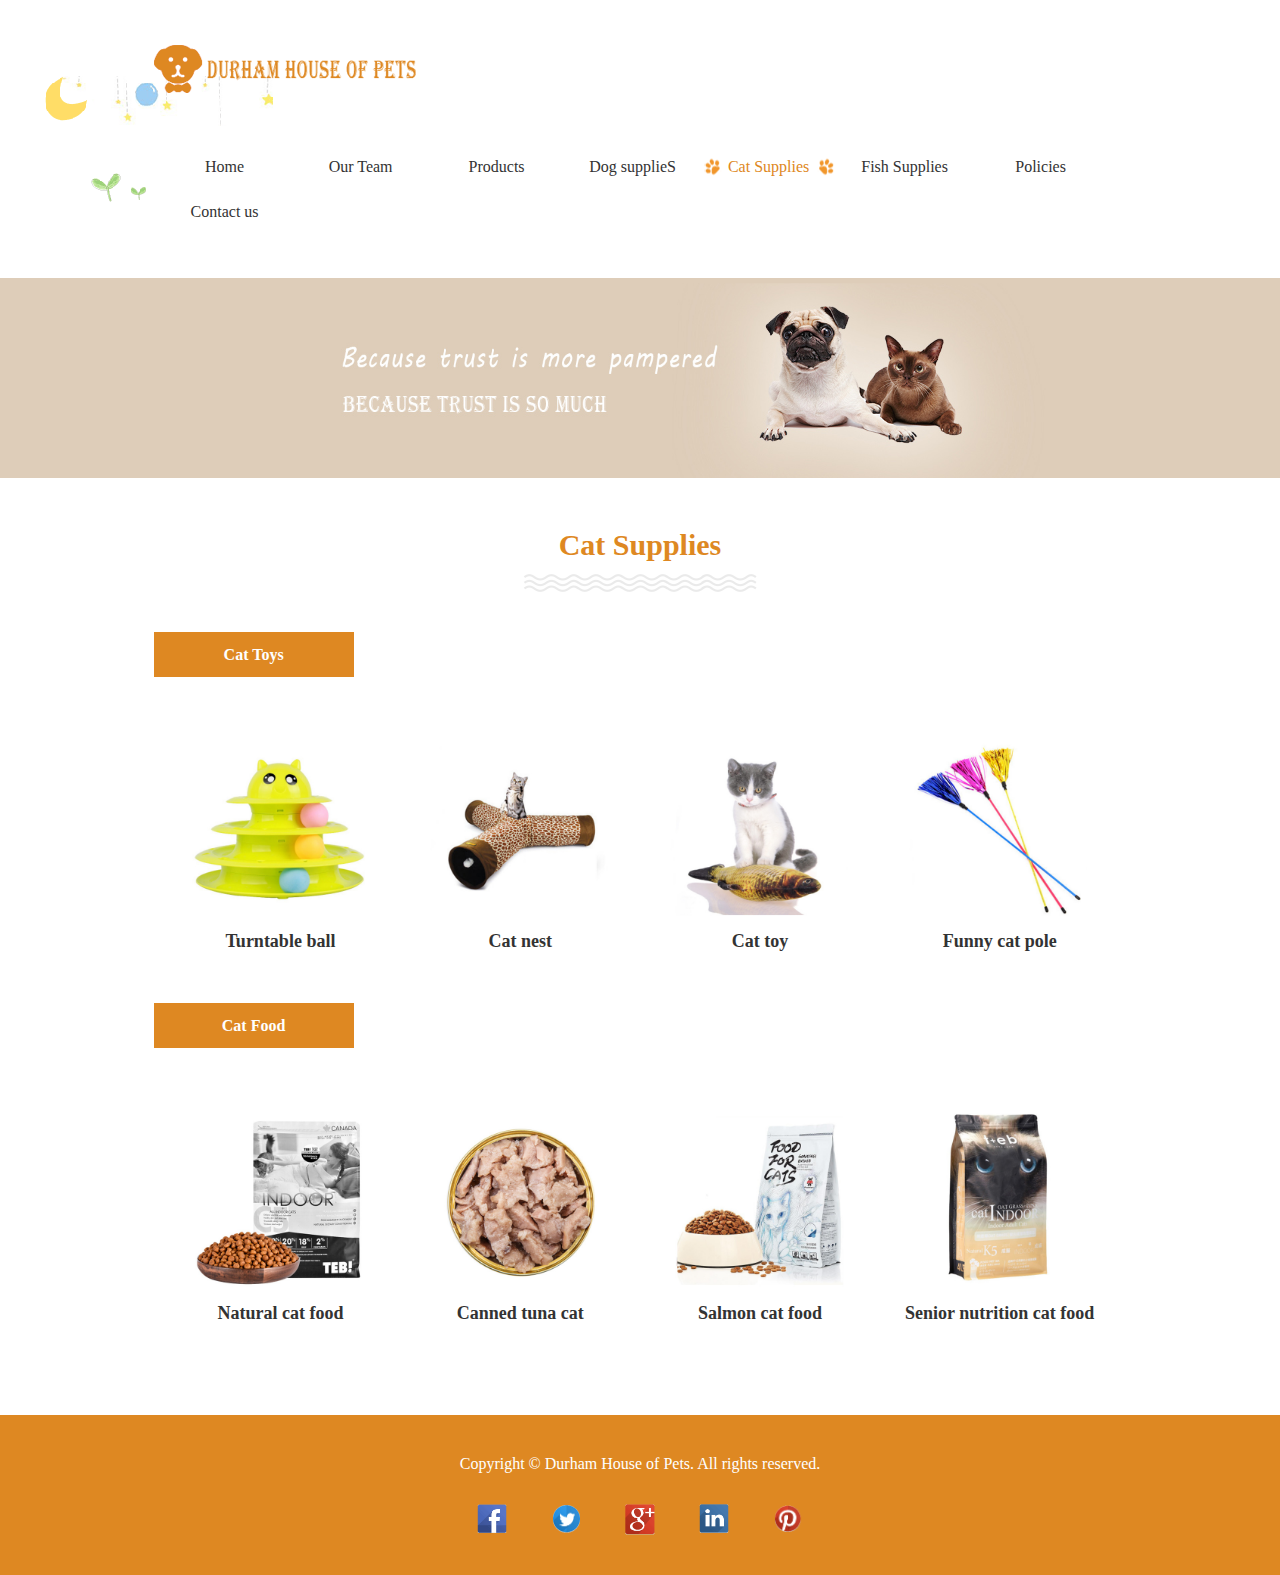
<file: catsupplies.html>
<!DOCTYPE html>
<html lang="en">
<head>
<meta  charset="utf-8" />
<title> Durham House of Pets</title>
<link  href="common.css" rel="stylesheet">   
</head>

<body>

<header>
    <article>
      <div class="logo"><img src="logo.png" alt="image"></div>
      <nav>
        <ul>
           <li><a href="index.html">Home</a></li>
           <li><a href="employees.html">Our Team</a></li>
           <li><a href="products.html">Products</a></li>
           <li><a href="dogsupplies.html">Dog supplieS</a></li>
           <li><a href="catsupplies.html" class="on">Cat Supplies</a></li>
           <li><a href="fishsupplie.html">Fish Supplies</a></li>
           <li><a href="policies.html">Policies</a></li>
           <li><a href="contact_us.html">Contact us</a></li>
         </ul>
      </nav>
    </article>
</header>

<div class="banner"><img src="banner1.jpg" alt="image"></div>

<div class="Products">
   <article>
   
<div class="title">
    <h3>Cat Supplies</h3>
    <img src="t.png" alt="image">
</div>

   <div class="tm"><h3>Cat Toys</h3></div>
       <ul>
          <li>
              <img src="m4.jpg" alt="image">
              <h3>Turntable ball</h3>
          </li>
          <li>
              <img src="m5.jpg" alt="image">
              <h3>Cat nest</h3>
          </li>
          <li>
              <img src="m6.jpg" alt="image">
              <h3>Cat toy</h3>
          </li>
           <li>
              <img src="m7.jpg" alt="image">
              <h3>Funny cat pole</h3>
          </li>
          <div class="clear"></div>
       </ul>
       
     <div class="tm"><h3>Cat Food</h3></div>
     
     <ul>
          <li>
              <img src="m.jpg" alt="image">
              <h3>Natural cat food</h3>
          </li>
          <li>
              <img src="m1.jpg" alt="image">
              <h3>Canned tuna cat</h3>
          </li>
          <li>
              <img src="m2.jpg" alt="image">
              <h3>Salmon cat food</h3>
          </li>
           <li>
              <img src="m3.jpg" alt="image">
              <h3>Senior nutrition cat food</h3>
          </li>
          <div class="clear"></div>
       </ul>
       
   </article>
</div>


<footer>
  Copyright © Durham House of Pets. All rights reserved. 
   <div class="sj">
     <a href="#"><img src="s.png" / alt="image"></a>
     <a href="#"><img src="s1.png" / alt="image"></a>
     <a href="#"><img src="s2.png" / alt="image"></a>
     <a href="#"><img src="s3.png" / alt="image"></a>
     <a href="#"><img src="s4.png" / alt="image"></a>
  </div>
</footer>

</body>
</html>
</file>
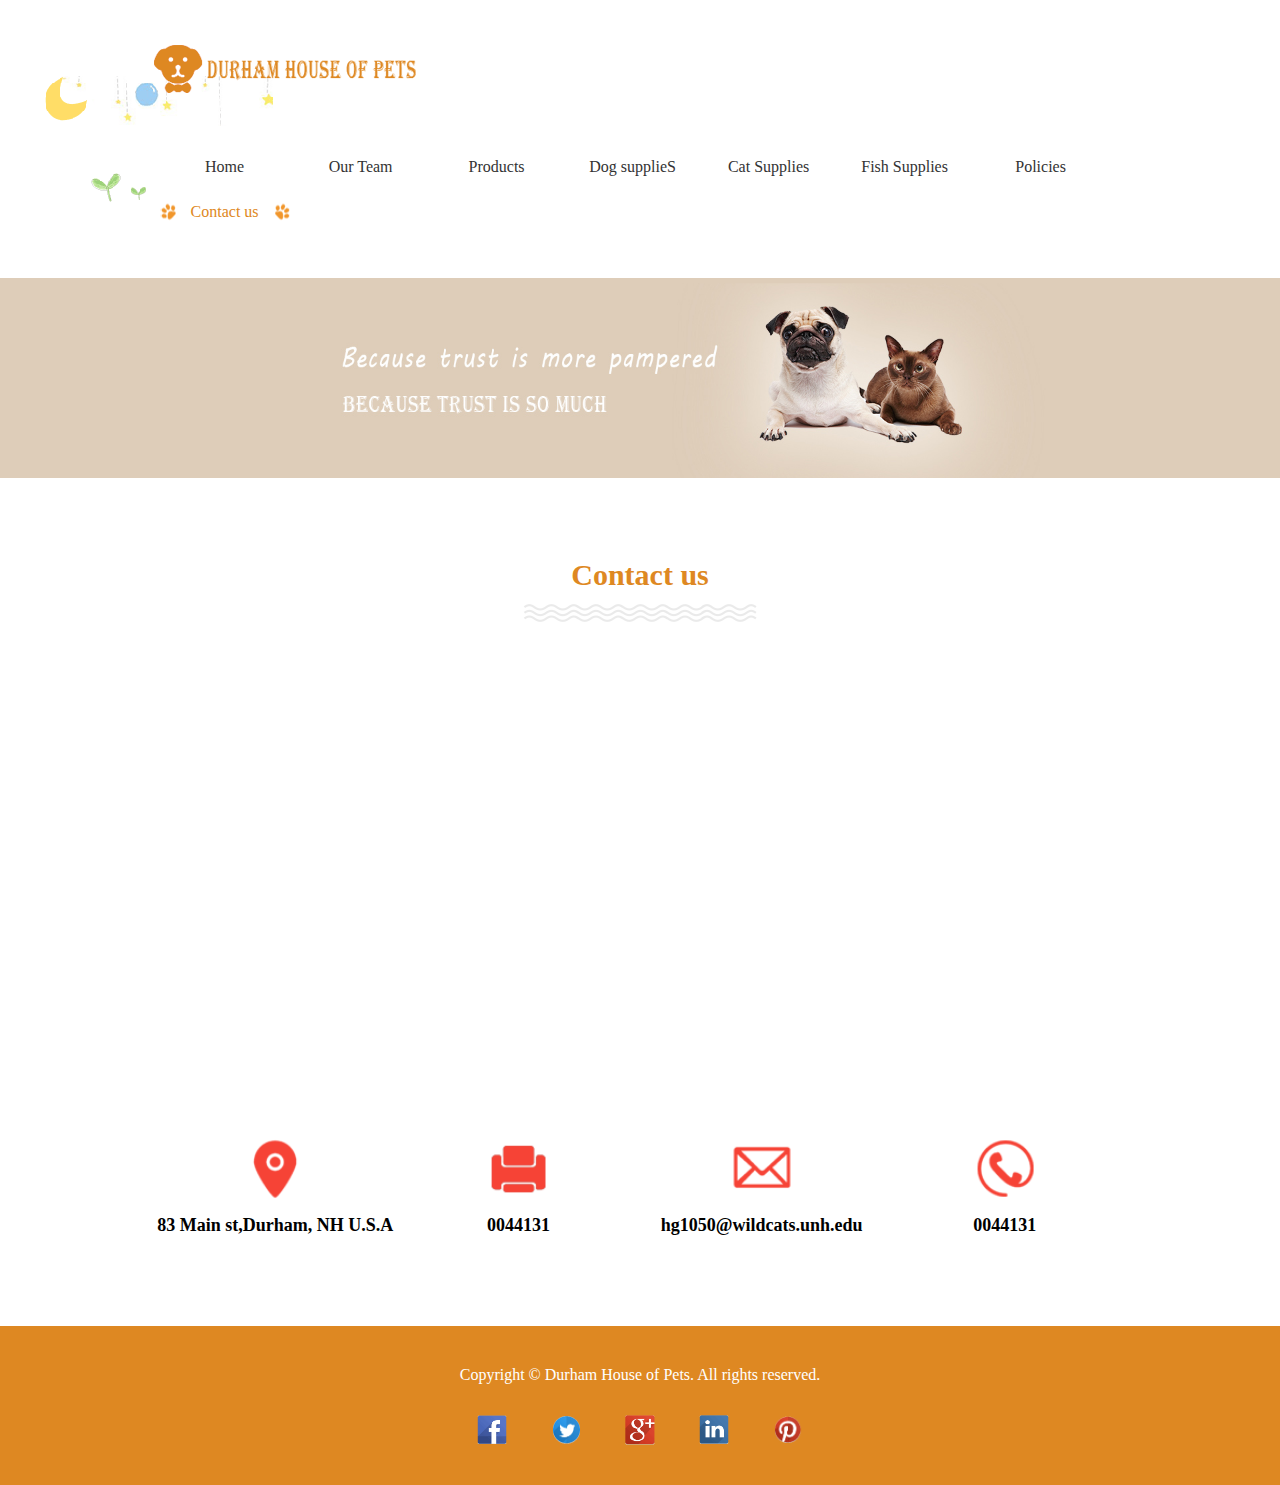
<file: contact_us.html>
<!DOCTYPE html>
<html lang="en">
<head>
<meta  charset="utf-8" />
<title> Durham House of Pets</title>
<link  href="common.css" rel="stylesheet">   
</head>

<body>

<header>
    <article>
      <div class="logo"><img src="logo.png" alt="image"></div>
      <nav>
        <ul>
           <li><a href="index.html">Home</a></li>
           <li><a href="employees.html">Our Team</a></li>
           <li><a href="products.html">Products</a></li>
           <li><a href="dogsupplies.html">Dog supplieS</a></li>
           <li><a href="catsupplies.html">Cat Supplies</a></li>
           <li><a href="fishsupplie.html">Fish Supplies</a></li>
           <li><a href="policies.html">Policies</a></li>
           <li><a href="contact_us.html" class="on">Contact us</a></li>
         </ul>
      </nav>
    </article>
</header>

<div class="banner"><img src="banner1.jpg" alt="image"></div>


<div class="lx">
   <article>
   
   <div class="title">
    <h3>Contact us</h3>
    <img src="t.png" alt="image">
</div>

    <iframe style="margin-top:30px;" src=" https://www.google.com/maps/embed?pb=!1m18!1m12!1m3!1d2911.580286697974!2d-70.93214948451896!3d43.134342479142454!2m3!1f0!2f0!3f0!3m2!1i1024!2i768!4f13.1!3m3!1m2!1s0x89e293962d63d191%3A0xf0f42136743ccbf6!2sMemorial+Union+Building%2C+83+Main+St%2C+Durham%2C+NH+03824!5e0!3m2!1sen!2sus!4v1560657686050!5m2!1sen!2sus " width="100%" height="450" frameborder="0" style="border:0" allowfullscreen></iframe>
      
       <ul>
          <li>
          <img src="address.png" alt="image">
           <h3>83 Main st,Durham, NH  U.S.A </h3>
          </li>
          <li>
          <img src="fax.png" alt="image">
           <h3>0044131</h3>
          </li>
          <li>
          <img src="mail.png" alt="image">
           <h3>hg1050@wildcats.unh.edu </h3>
          </li>
          <li>
          <img src="tel.png" alt="image">
           <h3>0044131</h3>
          </li>
       </ul>
   </article>
</div>


<footer>
  Copyright © Durham House of Pets. All rights reserved. 
   <div class="sj">
     <a href="#"><img src="s.png" / alt="image"></a>
     <a href="#"><img src="s1.png" / alt="image"></a>
     <a href="#"><img src="s2.png" / alt="image"></a>
     <a href="#"><img src="s3.png" / alt="image"></a>
     <a href="#"><img src="s4.png" / alt="image"></a>
  </div>
</footer>

</body>
</html>
</file>
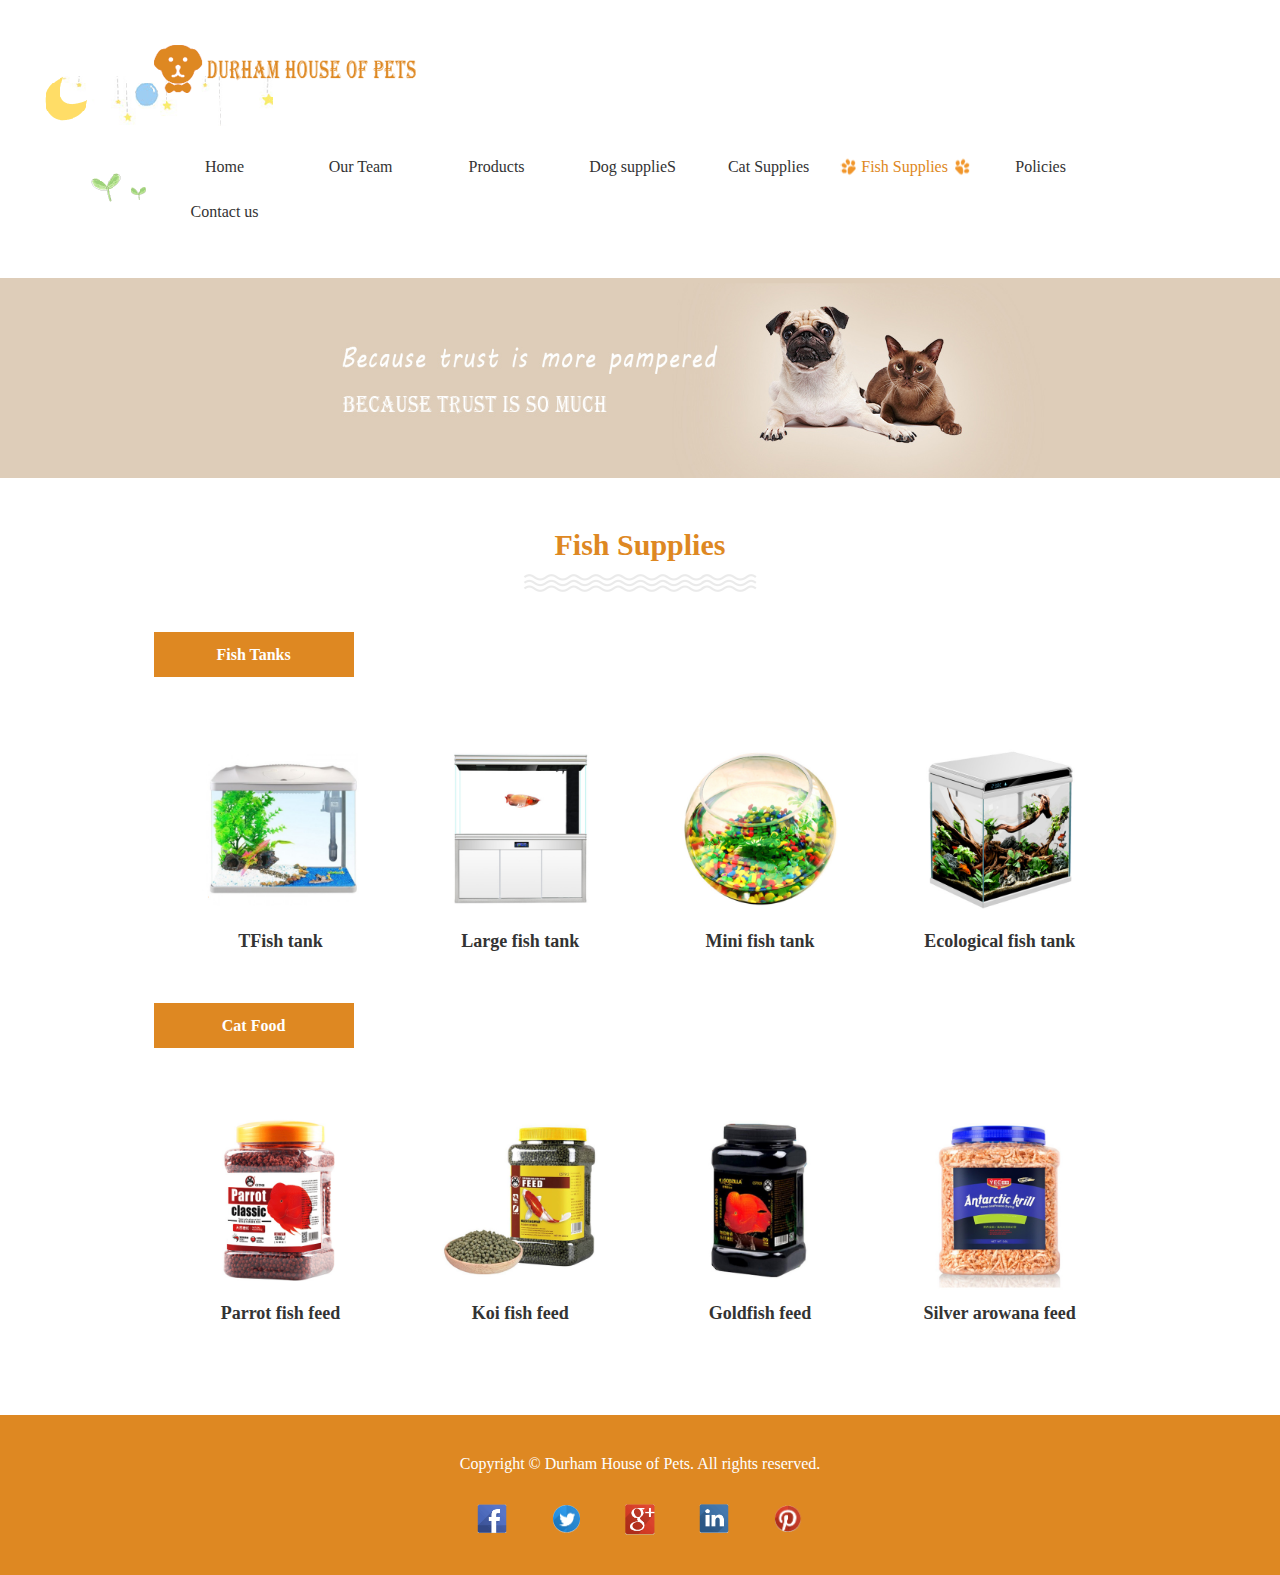
<file: fishsupplie.html>
<!DOCTYPE html>
<html lang="en">
<head>
<meta  charset="utf-8" />
<title> Durham House of Pets</title>
<link  href="common.css" rel="stylesheet">   
</head>

<body>

<header>
    <article>
      <div class="logo"><img src="logo.png" alt="image"></div>
      <nav>
        <ul>
           <li><a href="index.html">Home</a></li>
           <li><a href="employees.html">Our Team</a></li>
           <li><a href="products.html">Products</a></li>
           <li><a href="dogsupplies.html">Dog supplieS</a></li>
           <li><a href="catsupplies.html">Cat Supplies</a></li>
           <li><a href="fishsupplie.html" class="on">Fish Supplies</a></li>
           <li><a href="policies.html">Policies</a></li>
           <li><a href="contact_us.html">Contact us</a></li>
         </ul>
      </nav>
    </article>
</header>

<div class="banner"><img src="banner1.jpg" alt="image"></div>

<div class="Products">
   <article>
   
   <div class="title">
    <h3>Fish Supplies</h3>
    <img src="t.png" alt="image">
</div>


   
   <div class="tm"><h3>Fish Tanks </h3></div>
       <ul>
          <li>
              <img src="y.jpg" alt="image">
              <h3>TFish tank</h3>
          </li>
          <li>
              <img src="y1.jpg" alt="image">
              <h3>Large fish tank</h3>
          </li>
          <li>
              <img src="y2.jpg" alt="image">
              <h3>Mini fish tank</h3>
          </li>
           <li>
              <img src="y3.jpg" alt="image">
              <h3>Ecological fish tank</h3>
          </li>
          <div class="clear"></div>
       </ul>
       
     <div class="tm"><h3>Cat Food</h3></div>
     
     <ul>
          <li>
              <img src="y4.jpg" alt="image">
              <h3>Parrot fish feed</h3>
          </li>
          <li>
              <img src="y5.jpg" alt="image">
              <h3>Koi fish feed</h3>
          </li>
          <li>
              <img src="y6.jpg" alt="image">
              <h3>Goldfish feed</h3>
          </li>
           <li>
              <img src="y7.jpg" alt="image">
              <h3>Silver arowana feed</h3>
          </li>
          <div class="clear"></div>
       </ul>
       
   </article>
</div>


<footer>
  Copyright © Durham House of Pets. All rights reserved. 
   <div class="sj">
     <a href="#"><img src="s.png" / alt="image"></a>
     <a href="#"><img src="s1.png" / alt="image"></a>
     <a href="#"><img src="s2.png" / alt="image"></a>
     <a href="#"><img src="s3.png" / alt="image"></a>
     <a href="#"><img src="s4.png" / alt="image"></a>
  </div>
</footer>

</body>
</html>
</file>
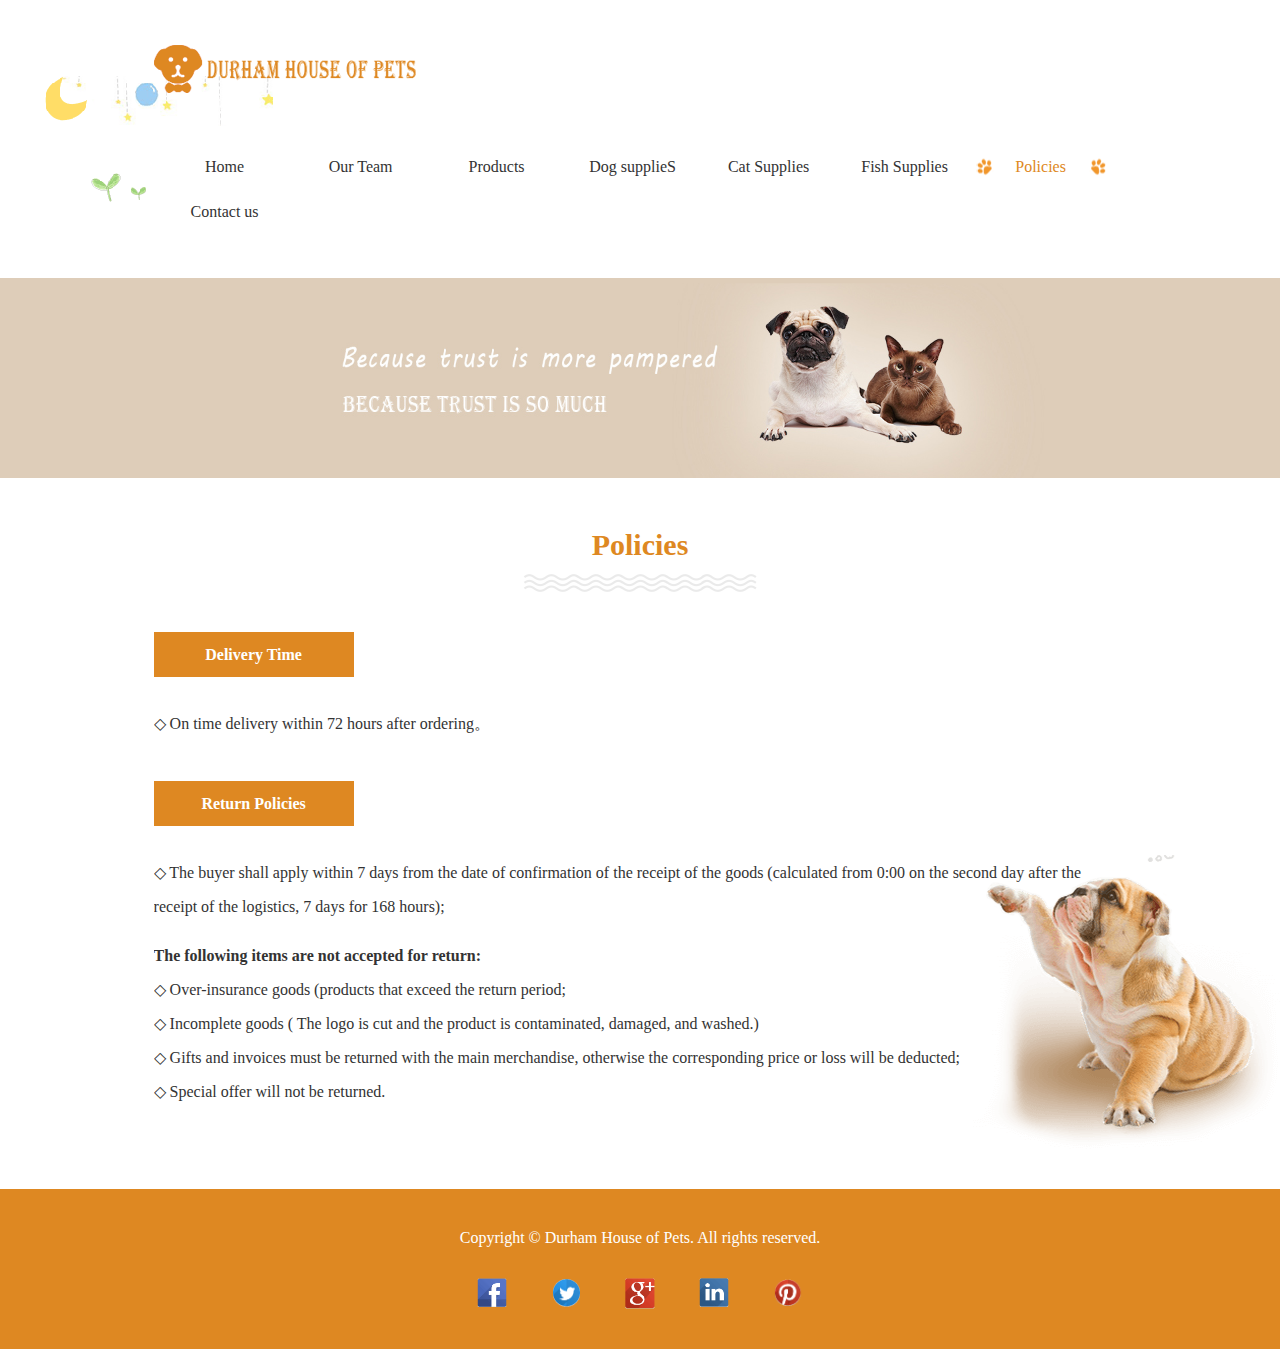
<file: policies.html>
<!DOCTYPE html>
<html lang="en">
<head>
<meta  charset="utf-8" />
<title> Durham House of Pets</title>
<link  href="common.css" rel="stylesheet">   
</head>

<body>

<header>
    <article>
      <div class="logo"><img src="logo.png" alt="image"></div>
      <nav>
        <ul>
           <li><a href="index.html">Home</a></li>
           <li><a href="employees.html">Our Team</a></li>
           <li><a href="products.html">Products</a></li>
           <li><a href="dogsupplies.html">Dog supplieS</a></li>
           <li><a href="catsupplies.html">Cat Supplies</a></li>
           <li><a href="fishsupplie.html">Fish Supplies</a></li>
           <li><a href="policies.html" class="on">Policies</a></li>
           <li><a href="contact_us.html">Contact us</a></li>
         </ul>
      </nav>
    </article>
</header>

<div class="banner"><img src="banner1.jpg" alt="image"></div>

<div class="Products bj">
   <article>
   
      
<div class="title">
    <h3>Policies</h3>
    <img src="t.png" alt="image">
</div>

   
   
       <div class="tm"><h3>Delivery Time</h3></div>
       <section>
           <p>◇ On time delivery within 72 hours after ordering。</p>
       </section>
       <div class="tm"><h3>Return Policies</h3></div>
       <section>
           <p>◇ The buyer shall apply within 7 days from the date of confirmation of the receipt of the goods (calculated from 0:00 on the second day after the receipt of the logistics, 7 days for 168 hours);</p>
           <br><p><strong>The following items are not accepted for return:</strong></p>
           <p>◇ Over-insurance goods (products that exceed the return period;</p>
           <p>◇ Incomplete goods ( The logo is cut and the product is contaminated, damaged, and washed.)</p>
           <p>◇ Gifts and invoices must be returned with the main merchandise, otherwise the corresponding price or loss will be deducted;</p>
           <p>◇ Special offer will not be returned.</p>
       </section>
   </article>
</div>


<footer>
  Copyright © Durham House of Pets. All rights reserved. 
   <div class="sj">
     <a href="#"><img src="s.png" / alt="image"></a>
     <a href="#"><img src="s1.png" / alt="image"></a>
     <a href="#"><img src="s2.png" / alt="image"></a>
     <a href="#"><img src="s3.png" / alt="image"></a>
     <a href="#"><img src="s4.png" / alt="image"></a>
  </div>
</footer>

</body>
</html>
</file>
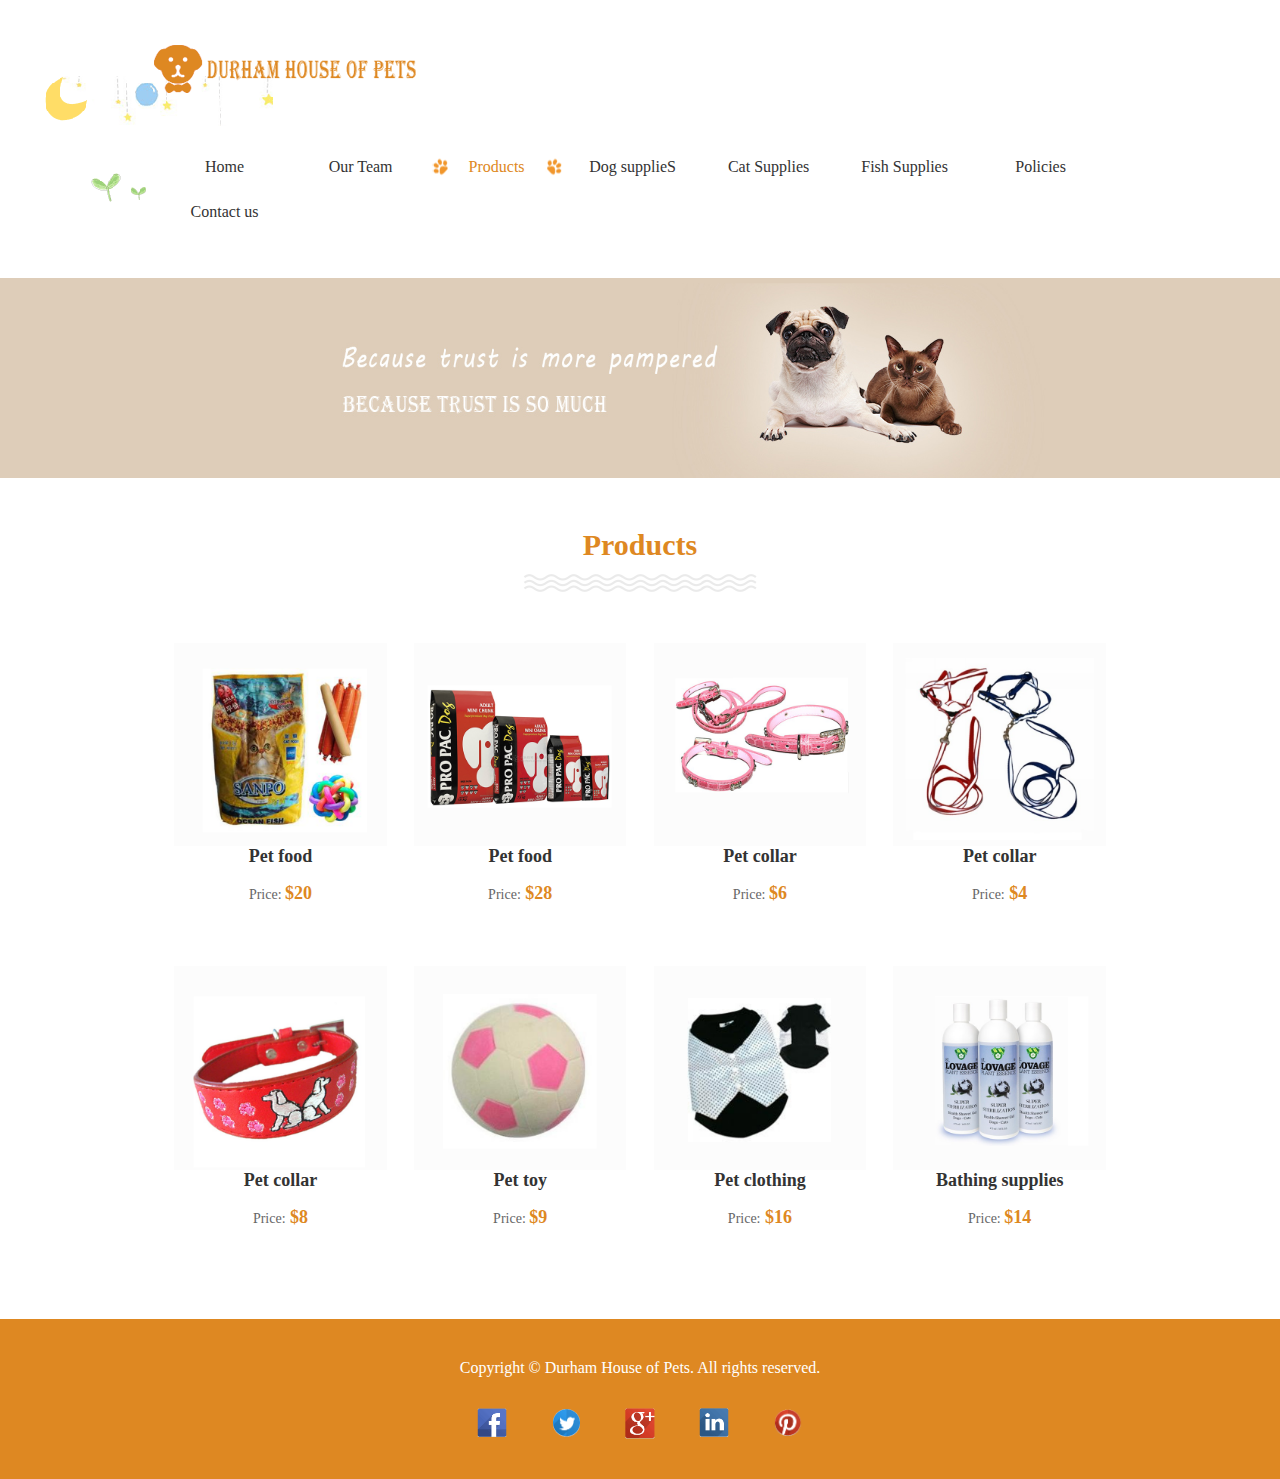
<file: products.html>
<!DOCTYPE html>
<html lang="en">
<head>
<meta  charset="utf-8" />
<title>Durham House of Pets</title>
<link  href="common.css" rel="stylesheet">
</head>

<body>
<header>
  <article>
    <div class="logo"><img src="logo.png" alt="image"></div>
    <nav>
      <ul>
        <li><a href="index.html">Home</a></li>
        <li><a href="employees.html">Our Team</a></li>
        <li><a href="products.html" class="on">Products</a></li>
        <li><a href="dogsupplies.html">Dog supplieS</a></li>
        <li><a href="catsupplies.html">Cat Supplies</a></li>
        <li><a href="fishsupplie.html">Fish Supplies</a></li>
        <li><a href="policies.html">Policies</a></li>
        <li><a href="contact_us.html">Contact us</a></li>
      </ul>
    </nav>
  </article>
</header>
<div class="banner"><img src="banner1.jpg" alt="image"></div>
<div class="Products">
  <article>
    <div class="title">
      <h3>Products</h3>
      <img src="t.png" alt="image"> </div>
    <ul>
      <li> <img src="c.png" alt="image">
        <h3>Pet food</h3>
        <h2>Price: <b>$20</b></h2>
      </li>
      <li> <img src="c1.png" alt="image">
        <h3>Pet food</h3>
        <h2>Price:<b> $28</b></h2>
      </li>
      <li> <img src="c2.png" alt="image">
        <h3>Pet collar</h3>
        <h2>Price: <b>$6</b></h2>
      </li>
      <li> <img src="c3.png" alt="image">
        <h3>Pet collar</h3>
        <h2>Price:<b> $4</b></h2>
      </li>
      <div class="clear"></div>
      <li> <img src="c4.png" alt="image">
        <h3>Pet collar</h3>
        <h2>Price:<b> $8</b></h2>
      </li>
      <li> <img src="c5.png" alt="image">
        <h3>Pet toy</h3>
        <h2>Price: <b>$9</b></h2>
      </li>
      <li> <img src="c6.png" alt="image">
        <h3>Pet clothing</h3>
        <h2>Price:<b> $16</b></h2>
      </li>
      <li> <img src="c7.png" alt="image">
        <h3>Bathing supplies</h3>
        <h2>Price: <b>$14</b></h2>
      </li>
      <div class="clear"></div>
    </ul>
  </article>
</div>
<footer> Copyright © Durham House of Pets. All rights reserved.
  <div class="sj"> <a href="#"><img src="s.png" / alt="image"></a> <a href="#"><img src="s1.png" / alt="image"></a> <a href="#"><img src="s2.png" / alt="image"></a> <a href="#"><img src="s3.png" / alt="image"></a> <a href="#"><img src="s4.png" / alt="image"></a> </div>
</footer>
</body>
</html>
</file>
<file: common.css>
@charset /* CSS Document */
* {
   margin:0;
   padding:0;
}
body, p, h3, h2, h3, h4, h5, h6, table, ul, li, form, input, button, table, tr, td {
	margin: 0;
	padding: 0;
	color: #000;
	font-family: Georgia, "Times New Roman", Times, serif
}
body, p {
	font-size: 12px;
	border: none;
}
a {
	font-size: 12px;
	color: #000;
	text-decoration: none;
	border: none;
	padding: 0;
	margin: 0;
}
img {
	border: 0;
	margin: 0;
	padding: 0;
	vertical-align: middle;
}
ul, li {
	list-style: none;
	border: 0;
	margin: 0;
	padding: 0;
}
dl, dt, dd {
	margin: 0;
	padding: 0;
	-webkit-margin-start: 0;
}
em, i, b {
	font-style: normal;
}
.clear {
	clear: both;
}
article {
	width: 76%;
	margin: 0 auto;
}
header {
	width: 100%;
	overflow: hidden;
	background: url(top_bj.gif) center no-repeat;
	padding-bottom: 30px;
}
.logo {
	float: left;
	padding-top: 40px;
}
nav {
	float: right;
	padding-top: 60px;
}
nav li {
	width: 130px;
	height: 45px;
	text-align: center;
	float: left;
	margin-left: 6px;
}
nav li a {
	font-size: 16px;
	color: #333;
	display: block;
}
nav li a:hover {
	background: url(nav.png) center no-repeat;
	color: #de8822;
}
nav li a.on {
	background: url(nav.png) center no-repeat;
	color: #de8822;
}
.banner {
	width: 100%;
	overflow: hidden;
}
.banner img {
	width: 100%;
}
footer {
	width: 100%;
	overflow: hidden;
	background: #de8822;
	padding: 40px 0;
	text-align: center;
	font-size: 16px;
	color: #FFF;
	margin-top: 40px;
}
.sj {
	width: 100%;
	overflow: hidden;
	text-align: center;
	background: #de8822;
	padding: 30px 0 0 0;
}
.sj img {
	width: 30px;
}
.sj a {
	padding: 0 20px;
}
.title {
	width: 100%;
	overflow: hidden;
	text-align: center;
	padding: 50px 0 0 0;
}
.title h3 {
	font-size: 30px;
	color: #de8822;
	padding-bottom: 12px;
}
.cp {
	width: 100%;
	overflow: hidden;
	padding: 30px 0;
}
.cp li {
	width: 33%;
	float: left;
	text-align: center;
}
.cp li h3 {
	padding-top: 20px;
	color: #333;
}
.cp li p {
	padding: 10px 30px;
	color: #666;
	font-size: 14px;
	line-height: 24px
}
.cp li a:hover h3, .cp li a:hover p {
	color: #de8822;
}
.cp li a:hover img {
	opacity: 0.7;
	filter: alpha(opacity=70);
}
.about {
	width: 100%;
	overflow: hidden;
	height: 404px;
	background: url(a.png) no-repeat;
	margin: 40px 0 0 0;
}
.about h3 {
	font-size: 30px;
	color: #FFF;
	padding-top: 80px;
}
.about p {
	width: 800px;
	font-size: 16px;
	color: #FFF;
	line-height: 30px;
	padding-top: 10px;
}
.td {
	width: 100%;
	overflow: hidden;
	padding: 50px 0;
}
.td img {
	width: 350px;
}
.Team {
	width: 100%;
	overflow: hidden;
	padding-bottom: 40px;
}
.Team li {
	float: left;
	width: 33%;
	text-align: center;
	padding: 50px 0 0 0;
}
.Team li img {
	width: 80%;
}
.Team li h3 {
	font-size: 20px;
	color: #de8822;
	padding: 12px 0;
}
.Team li p {
	color: #333;
	text-align: left;
	padding: 0 50px;
	font-size: 16px;
	padding-top: 10px;
}
.Team li span {
	float: right;
}
.Products {
	width: 100%;
	overflow: hidden;
	padding-bottom: 40px;
}
.Products li {
	float: left;
	width: 23%;
	border: 1px solid #FFF;
	margin-left: 14px;
	padding: 10px 0;
	margin-top: 40px;
	text-align: center;
}
.Products li img {
	width: 95%;
	transition: all 0.3s;
}
.Products li:hover {
	border: 1px solid #de8822;
}
.Products li h3 {
	font-size: 18px;
	color: #333;
}
.Products li h2 {
	font-size: 14px;
	color: #666;
	padding-top: 16px;
	font-weight: normal;
}
.Products li b {
	color: #de8822;
	font-size: 18px;
}
.Products li:hover img {
	margin-left: 10px;
}
.tm {
	width: 100%;
	overflow: hidden;
	padding: 40px 0 0 0;
}
.tm h3 {
	width: 200px;
	height: 45px;
	background: #de8822;
	text-align: center;
	color: #FFF;
	font-size: 16px;
	line-height: 45px;
}
.lx {
	width: 100%;
	overflow: hidden;
	padding: 30px 0 50px 0;
}
.lx li {
	width: 25%;
	float: left;
	text-align: center;
	margin-top: 30px;
}
.lx li img {
	width: 70px;
}
.lx li h3 {
	font-size: 18px;
	padding-top: 14px;
}
.bj {
	width: 100%;
	overflow: hidden;
	background: url(b.png) right bottom no-repeat;
}
section {
	width: 100%;
	overflow: hidden;
	padding-top: 30px;
}
section p {
	font-size: 16px;
	color: #333;
	line-height: 34px;
}
</file>
